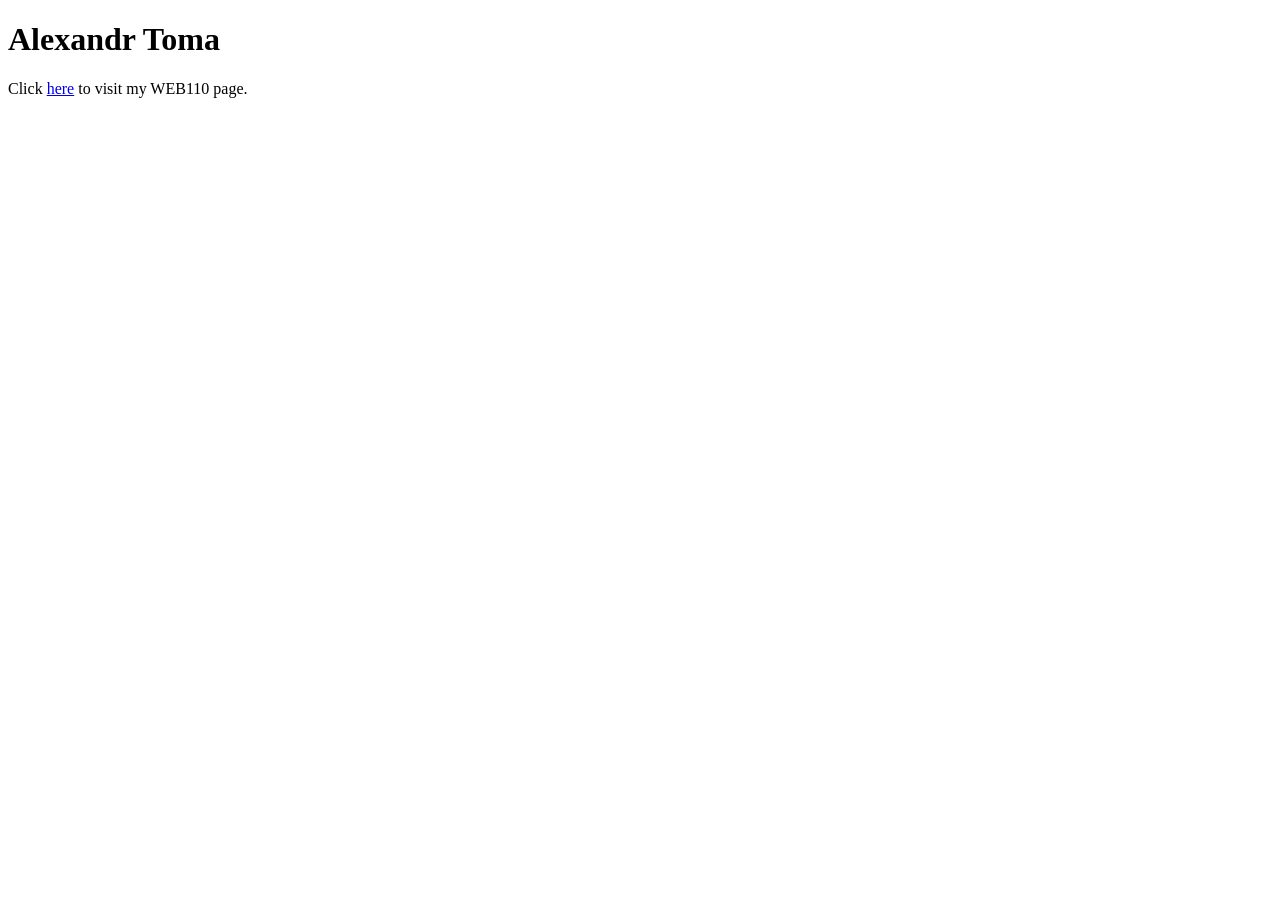
<file: index.html>
<!DOCTYPE html>
<html lang="en">
<head>
    <meta charset="UTF-8">
    <title>Alexandr Toma</title>
        </head>
            <body>
                <h1>Alexandr Toma</h1>

                    <p>Click <a href="web110/index.html"> here</a> to visit my WEB110 page.</p>
            </body>
</html>
</file>
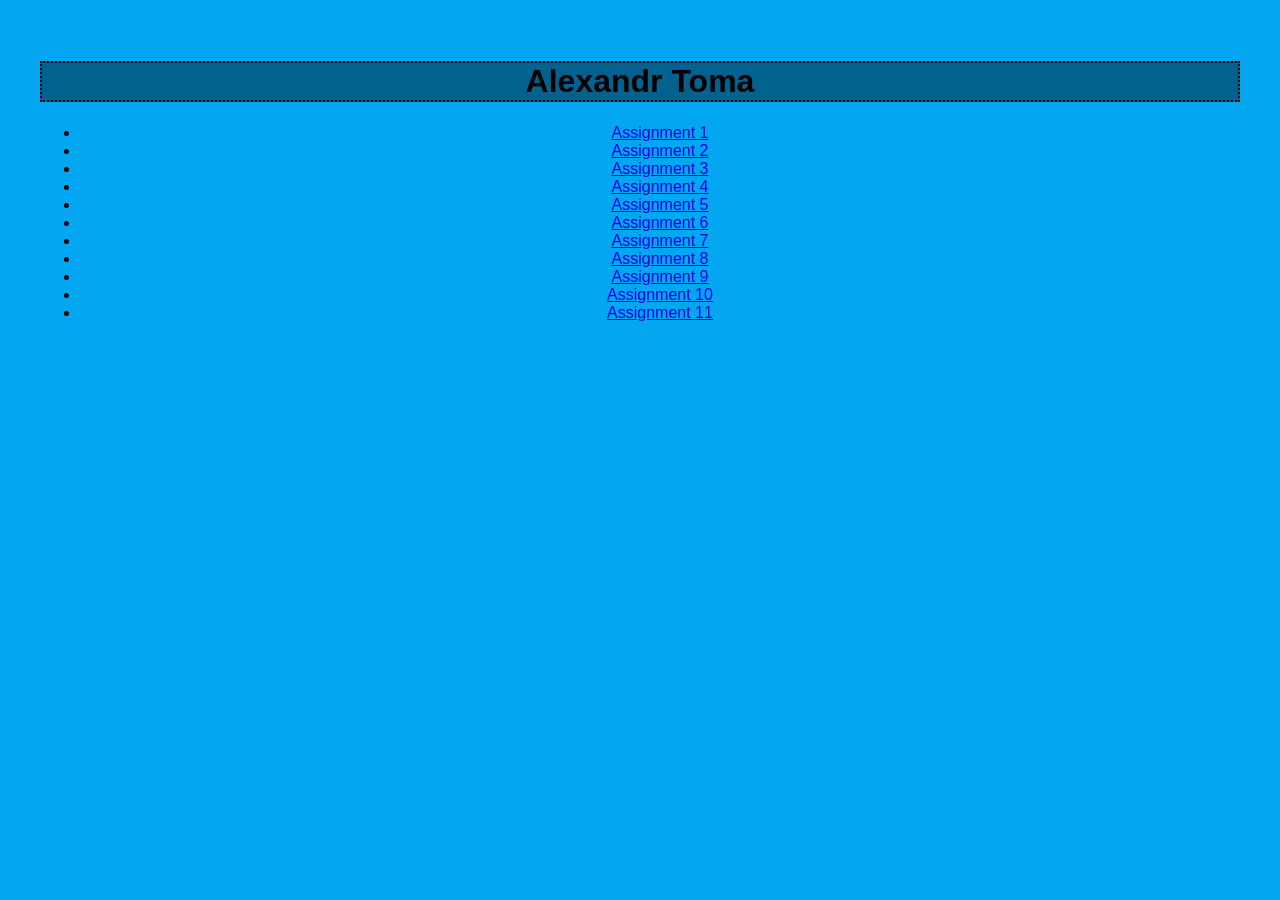
<file: web110/index.html>
<!DOCTYPE html>
<html lang="en">
    <head>
        <link rel="stylesheet" href="style.css">
        <meta charset="UTF-8">
        <title>Alexandr Toma</title>
    </head>
            <body>
                <h1>Alexandr Toma</h1>

                    <ul>
                        <li><a href="assignment1.html">Assignment 1</a></li>
                        <li><a href="assignment2.html">Assignment 2</a></li>
                        <li><a href="assignment3.html">Assignment 3</a></li>
                        <li><a href="assignment4.html">Assignment 4</a></li>
                        <li><a href="assignment5.html">Assignment 5</a></li>
                        <li><a href="assignment6.html">Assignment 6</a></li>
                        <li><a href="assignment7.html">Assignment 7</a></li>
                        <li><a href="assignment8.html">Assignment 8</a></li>
                        <li><a href="assignment9.html">Assignment 9</a></li>
                        <li><a href="assignment10.html">Assignment 10</a></li>
                        <li><a href="assignment11.html">Assignment 11</a></li>
                    </ul>
            </body>
</html>
</file>
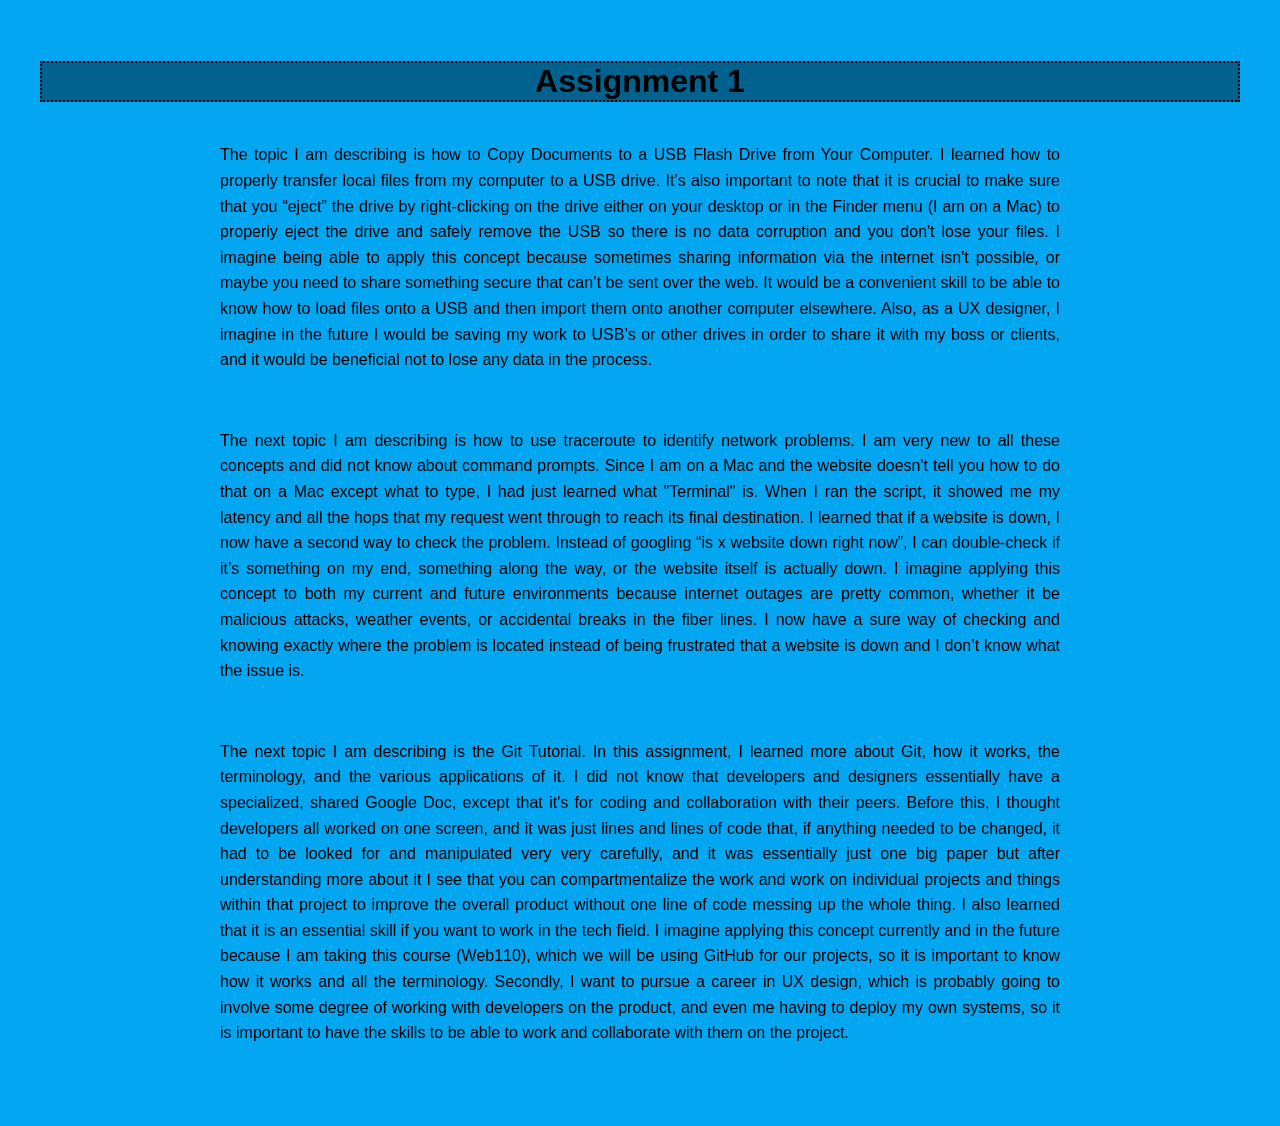
<file: web110/assignment1.html>
<!DOCTYPE html>
<html lang="en">
    <head>
        <link rel="stylesheet" href="style.css">
        <meta charset="UTF-8">
        <title>Assignment 1</title>
    </head>
        <body>
            <h1>Assignment 1</h1>
                <p>The topic I am describing is how to Copy Documents to a USB Flash Drive from Your Computer. I learned how to properly transfer local files from my computer to a USB drive. It’s also important to note that it is crucial to make sure that you “eject” the drive by right-clicking on the drive either on your desktop or in the Finder menu (I am on a Mac) to properly eject the drive and safely remove the USB so there is no data corruption and you don't lose your files. I imagine being able to apply this concept because sometimes sharing information via the internet isn't possible, or maybe you need to share something secure that can’t be sent over the web. It would be a convenient skill to be able to know how to load files onto a USB and then import them onto another computer elsewhere. Also, as a UX designer, I imagine in the future I would be saving my work to USB’s or other drives in order to share it with my boss or clients, and it would be beneficial not to lose any data in the process.</p>
                <p>The next topic I am describing is how to use traceroute to identify network problems. I am very new to all these concepts and did not know about command prompts. Since I am on a Mac and the website doesn't tell you how to do that on a Mac except what to type, I had just learned what "Terminal" is. When I ran the script, it showed me my latency and all the hops that my request went through to reach its final destination. I learned that if a website is down, I now have a second way to check the problem. Instead of googling “is x website down right now”, I can double-check if it’s something on my end, something along the way, or the website itself is actually down. I imagine applying this concept to both my current and future environments because internet outages are pretty common, whether it be malicious attacks, weather events, or accidental breaks in the fiber lines. I now have a sure way of checking and knowing exactly where the problem is located instead of being frustrated that a website is down and I don’t know what the issue is.</p>
                <p>The next topic I am describing is the Git Tutorial. In this assignment, I learned more about Git, how it works, the terminology, and the various applications of it. I did not know that developers and designers essentially have a specialized, shared Google Doc, except that it's for coding and collaboration with their peers. Before this, I thought developers all worked on one screen, and it was just lines and lines of code that, if anything needed to be changed, it had to be looked for and manipulated very very carefully, and it was essentially just one big paper but after understanding more about it I see that you can compartmentalize the work and work on individual projects and things within that project to improve the overall product without one line of code messing up the whole thing. I also learned that it is an essential skill if you want to work in the tech field. I imagine applying this concept currently and in the future because I am taking this course (Web110), which we will be using GitHub for our projects, so it is important to know how it works and all the terminology. Secondly, I want to pursue a career in UX design, which is probably going to involve some degree of working with developers on the product, and even me having to deploy my own systems, so it is important to have the skills to be able to work and collaborate with them on the project.</p>
        </body>
</html>
</file>
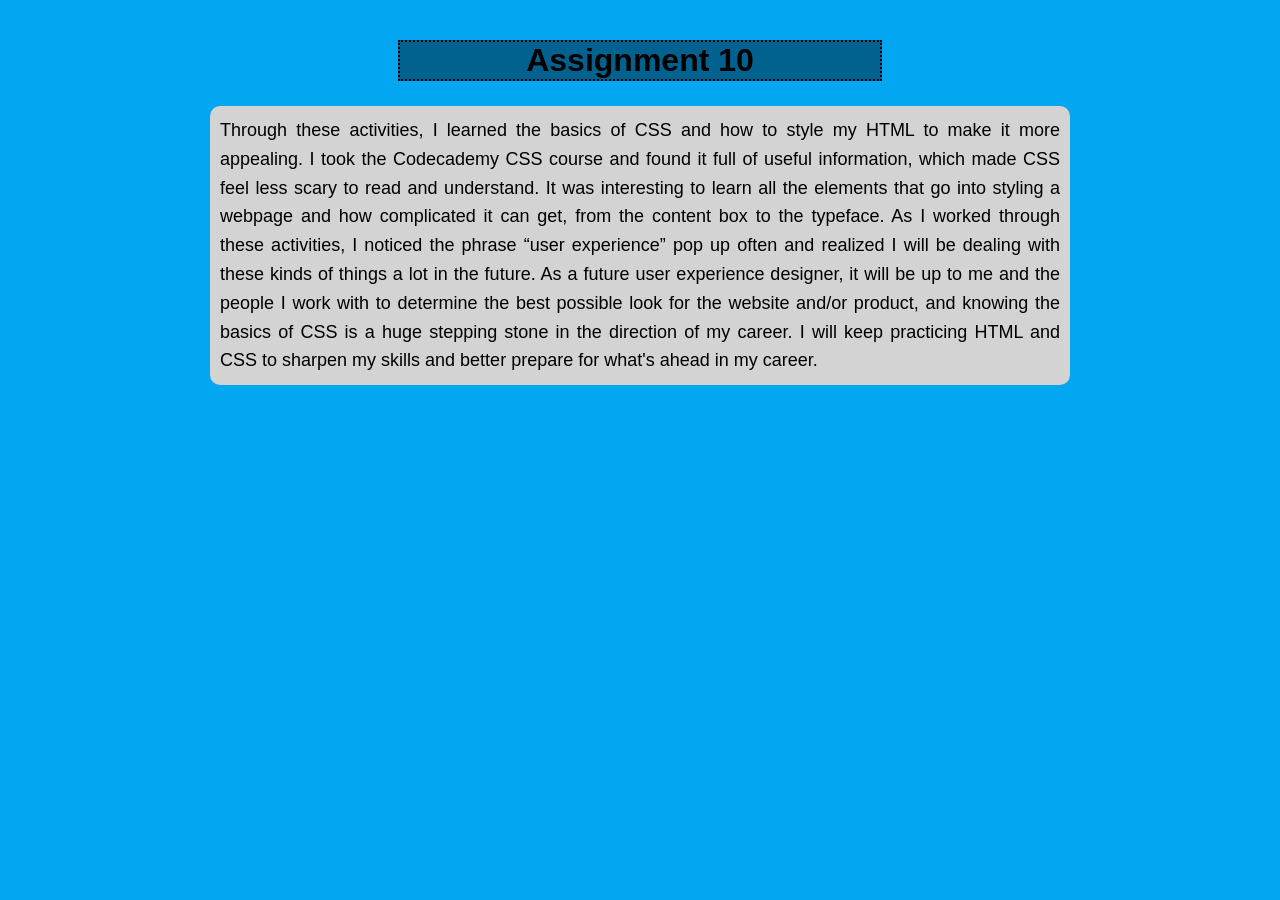
<file: web110/assignment10.html>
<!DOCTYPE html>
<html lang="en">
<head>
    <meta charset="UTF-8">
    <meta name="viewport" content="width=device-width, initial-scale=1.0">
    <title>Assignment 10</title>
    <link rel="stylesheet" href="style.css">

    <style>
        h1 {
            color: rgb(0, 0, 0);
            text-align: center;
            width: 40%;
            margin: 0 auto;
        }
    </style>
</head>
<body>

    <h1>Assignment 10</h1>

    <p style="color: rgb(0, 0, 0); font-size: 18px; background-color: lightgray; border-radius: 10px; padding: 10px;">
        Through these activities, I learned the basics of CSS and how to style my HTML to make it more appealing. I took the Codecademy CSS course and found it full of useful information, which made CSS feel less scary to read and understand. It was interesting to learn all the elements that go into styling a webpage and how complicated it can get, from the content box to the typeface. As I worked through these activities, I noticed the phrase “user experience” pop up often and realized I will be dealing with these kinds of things a lot in the future. As a future user experience designer, it will be up to me and the people I work with to determine the best possible look for the website and/or product, and knowing the basics of CSS is a huge stepping stone in the direction of my career. I will keep practicing HTML and CSS to sharpen my skills and better prepare for what's ahead in my career.</p>

</body>
</html>
</file>
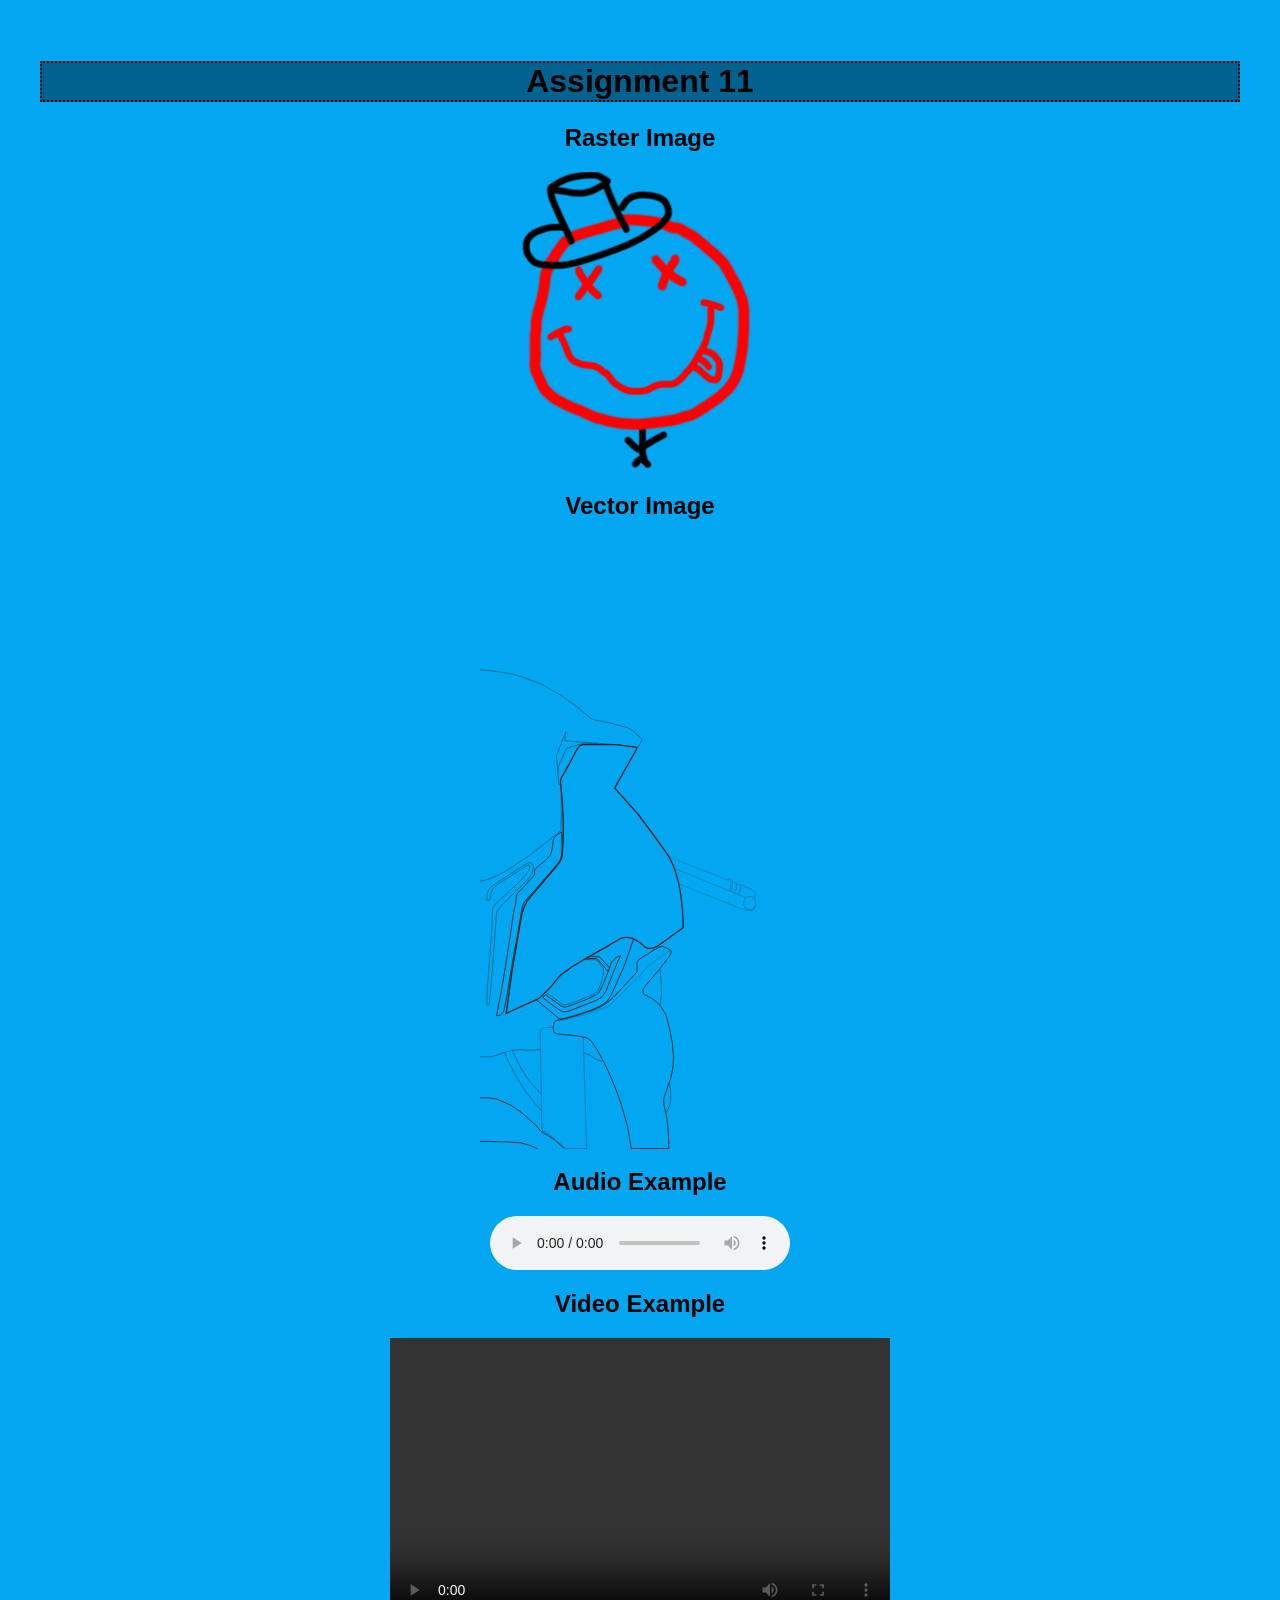
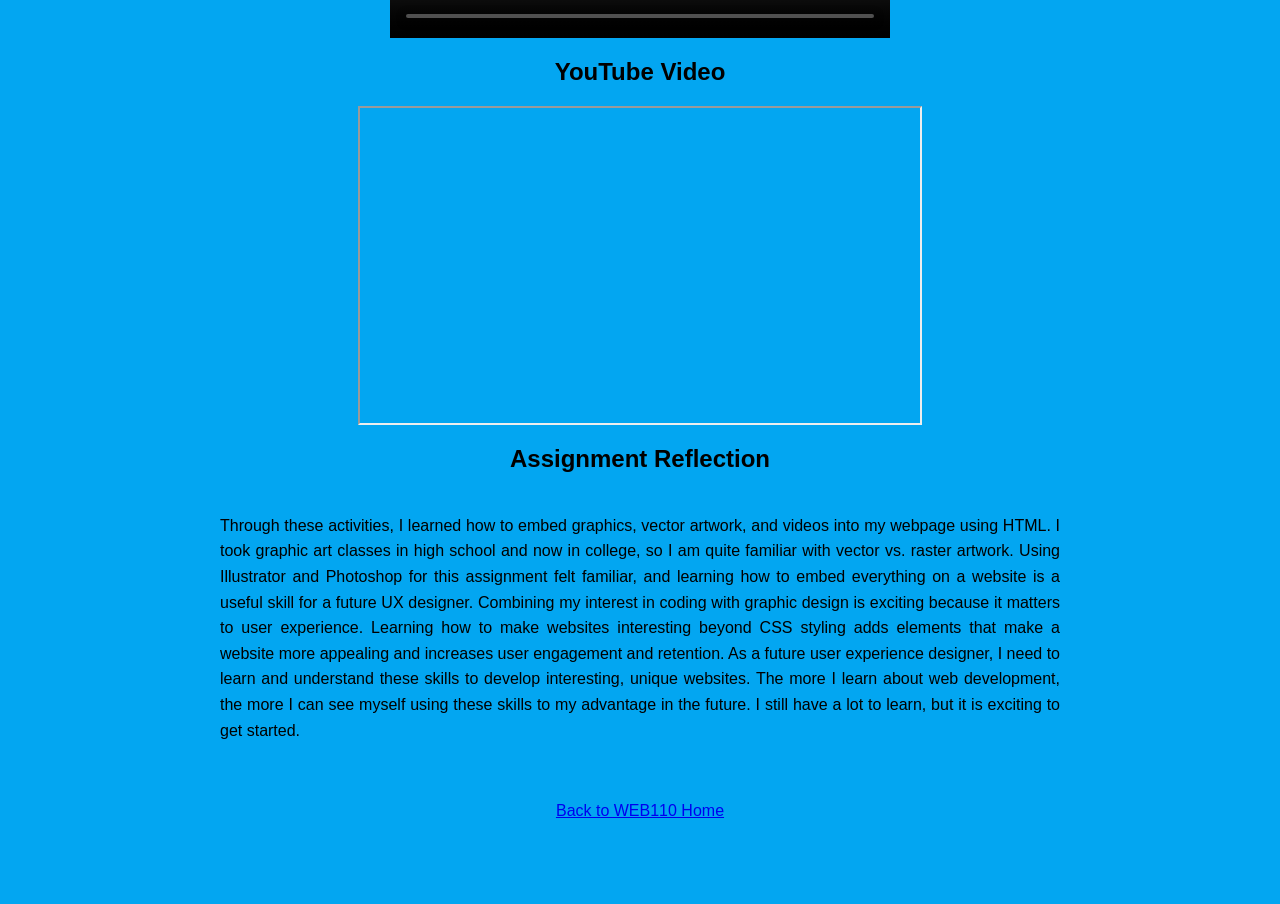
<file: web110/assignment11.html>
<!DOCTYPE html>
<html lang="en">
<head>
    <meta charset="UTF-8">
    <meta name="viewport"
          content="width=device-width, initial-scale=1.0">
    <title>Assignment 11</title>
    <link rel="stylesheet" href="style.css">
</head>

<body>
    <h1>Assignment 11</h1>

    <h2>Raster Image</h2>
    <img src="nirvana1.png"
         alt="My original raster artwork"
         width="300">

    <h2>Vector Image</h2>
    <img src="BMWs1kSketch.svg"
         alt="My original vector artwork"
         width="2000">

    <h2>Audio Example</h2>
   	 <audio controls>
        <source
       		src="https://media.w3.org/2010/07/bunny/04-Death_Becomes_Fur.mp4"
        	type="audio/mp4">
    	<source
        	src="https://media.w3.org/2010/07/bunny/04-Death_Becomes_Fur.oga"
        	type="audio/ogg">
   	 </audio>

    <h2>Video Example</h2>
    <video controls width="500" height="300">
        <source
        	src="https://media.w3.org/2010/05/sintel/trailer.mp4"
        	type="video/mp4">
    	<source
        	src="https://media.w3.org/2010/05/sintel/trailer.webm"
        	type="video/webm">
    	<source
        	src="https://media.w3.org/2010/05/sintel/trailer.ogv"
        	type="video/ogg">
    </video>

    <h2>YouTube Video</h2>
    <iframe 
		width="560" height="315" 
		src="https://www.youtube.com/embed/OWBrB2zX5DE?si=tsrOPaJGenbZ5Vb2" 
		title="YouTube video player" allow="accelerometer; autoplay; clipboard-write; encrypted-media; gyroscope; picture-in-picture; web-share" referrerpolicy="strict-origin-when-cross-origin" allowfullscreen>
	</iframe>

    <h2>Assignment Reflection</h2>
    <p>
		Through these activities, I learned how to embed graphics, vector artwork, and videos into my webpage using HTML. I took graphic art classes in high school and now in college, so I am quite familiar with vector vs. raster artwork. Using Illustrator and Photoshop for this assignment felt familiar, and learning how to embed everything on a website is a useful skill for a future UX designer. Combining my interest in coding with graphic design is exciting because it matters to user experience. Learning how to make websites interesting beyond CSS styling adds elements that make a website more appealing and increases user engagement and retention. As a future user experience designer, I need to learn and understand these skills to develop interesting, unique websites. The more I learn about web development, the more I can see myself using these skills to my advantage in the future. I still have a lot to learn, but it is exciting to get started.
    </p>

    <p class="backtoindex">
        <a href="index.html">Back to WEB110 Home</a> 
    </p>
</body>
</html>
</file>
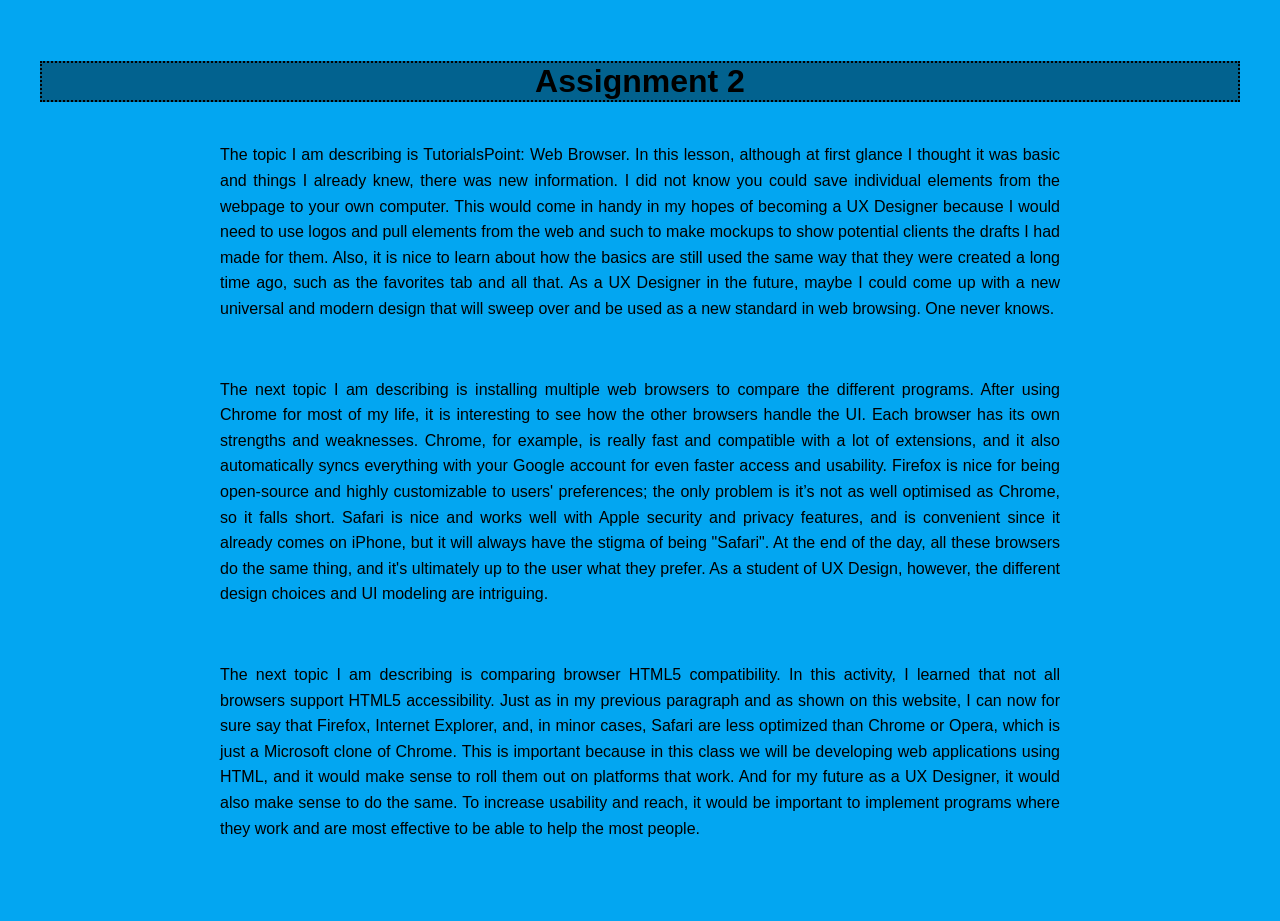
<file: web110/assignment2.html>
<!DOCTYPE html>
<html lang="en">
    <head>
        <link rel="stylesheet" href="style.css">
        <meta charset="UTF-8">
        <title>Assignment 2</title>
    </head>
        <body>
            <h1>Assignment 2</h1>
                <p>The topic I am describing is TutorialsPoint: Web Browser. In this lesson, although at first glance I thought it was basic and things I already knew, there was new information. I did not know you could save individual elements from the webpage to your own computer. This would come in handy in my hopes of becoming a UX Designer because I would need to use logos and pull elements from the web and such to make mockups to show potential clients the drafts I had made for them. Also, it is nice to learn about how the basics are still used the same way that they were created a long time ago, such as the favorites tab and all that. As a UX Designer in the future, maybe I could come up with a new universal and modern design that will sweep over and be used as a new standard in web browsing. One never knows.</p>
                <p>The next topic I am describing is installing multiple web browsers to compare the different programs. After using Chrome for most of my life, it is interesting to see how the other browsers handle the UI. Each browser has its own strengths and weaknesses. Chrome, for example, is really fast and compatible with a lot of extensions, and it also automatically syncs everything with your Google account for even faster access and usability. Firefox is nice for being open-source and highly customizable to users' preferences; the only problem is it’s not as well optimised as Chrome, so it falls short. Safari is nice and works well with Apple security and privacy features, and is convenient since it already comes on iPhone, but it will always have the stigma of being "Safari". At the end of the day, all these browsers do the same thing, and it's ultimately up to the user what they prefer. As a student of UX Design, however, the different design choices and UI modeling are intriguing.</p>
                <p>The next topic I am describing is comparing browser HTML5 compatibility. In this activity, I learned that not all browsers support HTML5 accessibility. Just as in my previous paragraph and as shown on this website, I can now for sure say that Firefox, Internet Explorer, and, in minor cases, Safari are less optimized than Chrome or Opera, which is just a Microsoft clone of Chrome. This is important because in this class we will be developing web applications using HTML, and it would make sense to roll them out on platforms that work. And for my future as a UX Designer, it would also make sense to do the same. To increase usability and reach, it would be important to implement programs where they work and are most effective to be able to help the most people.</p>
        </body>
</html>
</file>
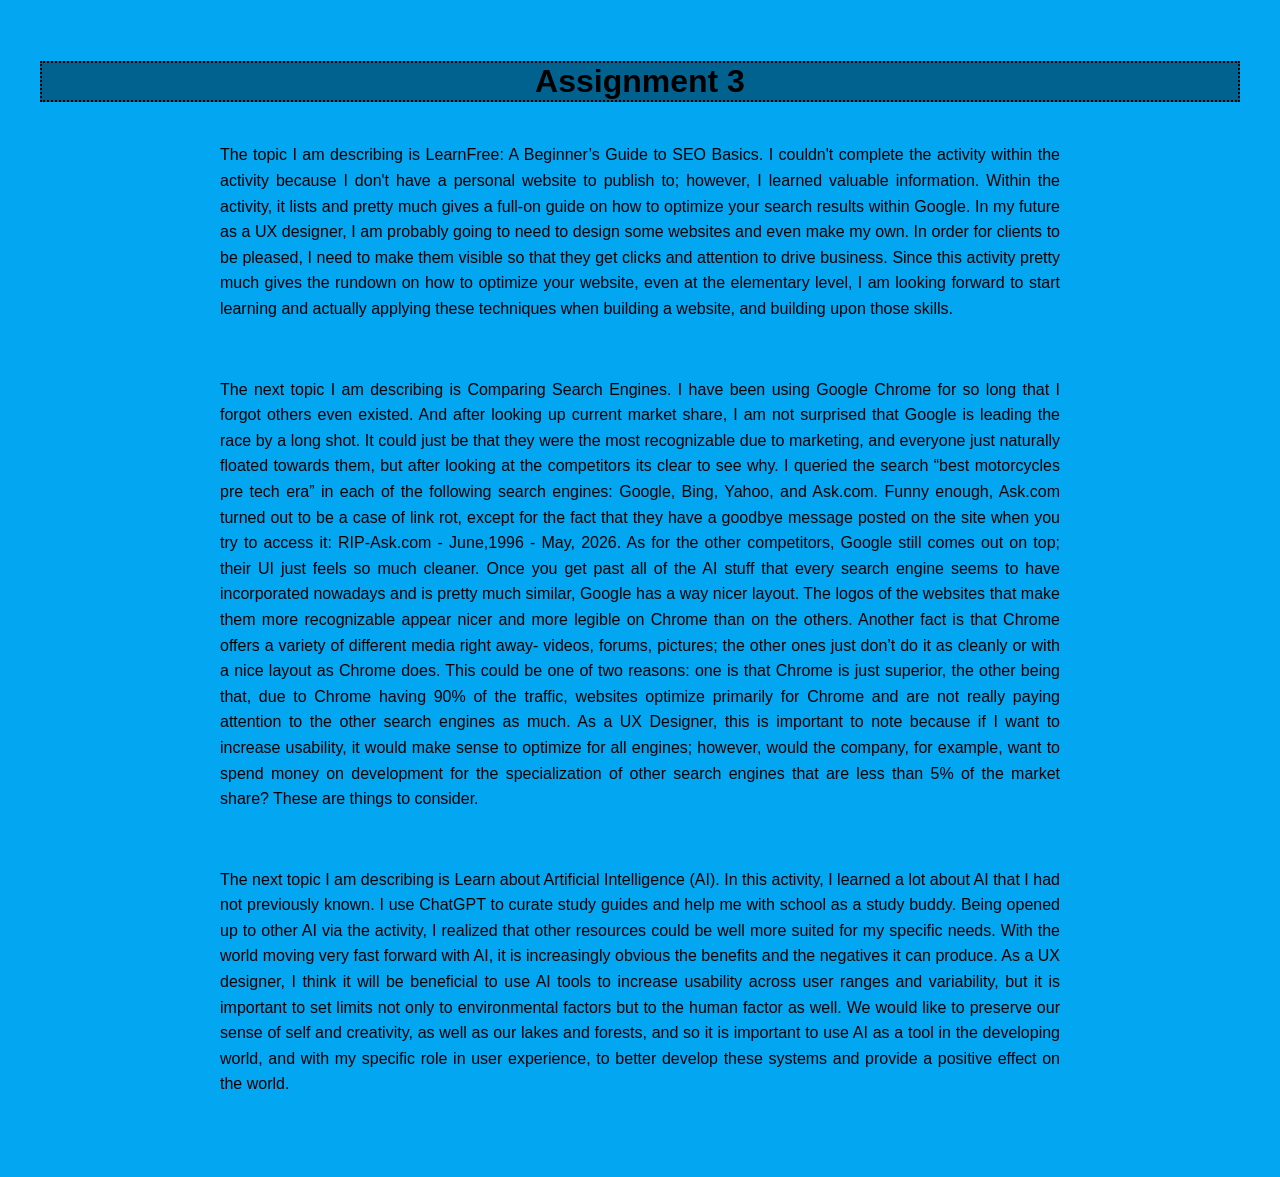
<file: web110/assignment3.html>
<!DOCTYPE html>
<html lang="en">
	<head>
		<link rel="stylesheet" href="style.css">
		<meta charset="UTF-8">
    	<title>Assignment 3</title>
	</head>
		<body>
    		<h1>Assignment 3</h1>
    			<p>The topic I am describing is LearnFree: A Beginner’s Guide to SEO Basics. I couldn't complete the activity within the activity because I don't have a personal website to publish to; however, I learned valuable information. Within the activity, it lists and pretty much gives a full-on guide on how to optimize your search results within Google. In my future as a UX designer, I am probably going to need to design some websites and even make my own. In order for clients to be pleased, I need to make them visible so that they get clicks and attention to drive business. Since this activity pretty much gives the rundown on how to optimize your website, even at the elementary level, I am looking forward to start learning and actually applying these techniques when building a website, and building upon those skills.</p>
    			<p>The next topic I am describing is Comparing Search Engines. I have been using Google Chrome for so long that I forgot others even existed. And after looking up current market share, I am not surprised that Google is leading the race by a long shot. It could just be that they were the most recognizable due to marketing, and everyone just naturally floated towards them, but after looking at the competitors its clear to see why. I queried the search “best motorcycles pre tech era” in each of the following search engines: Google, Bing, Yahoo, and Ask.com. Funny enough, Ask.com turned out to be a case of link rot, except for the fact that they have a goodbye message posted on the site when you try to access it: RIP-Ask.com - June,1996 - May, 2026. As for the other competitors, Google still comes out on top; their UI just feels so much cleaner. Once you get past all of the AI stuff that every search engine seems to have incorporated nowadays and is pretty much similar, Google has a way nicer layout. The logos of the websites that make them more recognizable appear nicer and more legible on Chrome than on the others. Another fact is that Chrome offers a variety of different media right away- videos, forums, pictures; the other ones just don’t do it as cleanly or with a nice layout as Chrome does. This could be one of two reasons: one is that Chrome is just superior, the other being that, due to Chrome having 90% of the traffic, websites optimize primarily for Chrome and are not really paying attention to the other search engines as much. As a UX Designer, this is important to note because if I want to increase usability, it would make sense to optimize for all engines; however, would the company, for example, want to spend money on development for the specialization of other search engines that are less than 5% of the market share? These are things to consider.</p>
    			<p>The next topic I am describing is Learn about Artificial Intelligence (AI). In this activity, I learned a lot about AI that I had not previously known. I use ChatGPT to curate study guides and help me with school as a study buddy. Being opened up to other AI via the activity, I realized that other resources could be well more suited for my specific needs. With the world moving very fast forward with AI, it is increasingly obvious the benefits and the negatives it can produce. As a UX designer, I think it will be beneficial to use AI tools to increase usability across user ranges and variability, but it is important to set limits not only to environmental factors but to the human factor as well. We would like to preserve our sense of self and creativity, as well as our lakes and forests, and so it is important to use AI as a tool in the developing world, and with my specific role in user experience, to better develop these systems and provide a positive effect on the world.</p>
		</body>
</html>
</file>
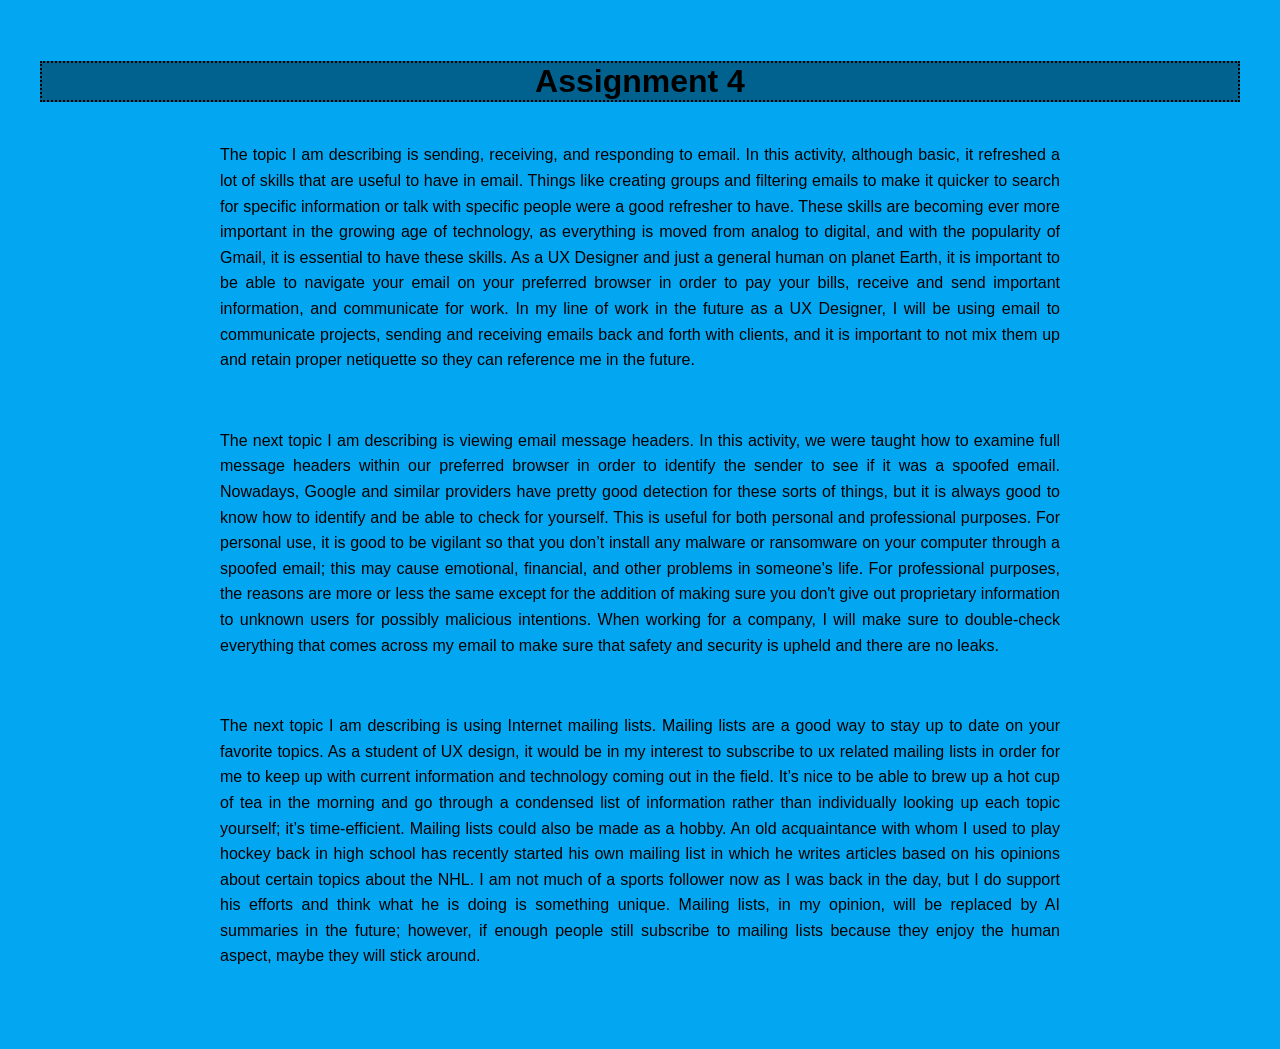
<file: web110/assignment4.html>
<!DOCTYPE html>
<html lang="en">
	<head>
		<link rel="stylesheet" href="style.css">
		<meta charset="UTF-8">
		<title>Assignment 4</title>
	</head>
		<body>
			<h1>Assignment 4</h1>
				<p>The topic I am describing is sending, receiving, and responding to email. In this activity, although basic, it refreshed a lot of skills that are useful to have in email. Things like creating groups and filtering emails to make it quicker to search for specific information or talk with specific people were a good refresher to have. These skills are becoming ever more important in the growing age of technology, as everything is moved from analog to digital, and with the popularity of Gmail, it is essential to have these skills. As a UX Designer and just a general human on planet Earth, it is important to be able to navigate your email on your preferred browser in order to pay your bills, receive and send important information, and communicate for work. In my line of work in the future as a UX Designer, I will be using email to communicate projects, sending and receiving emails back and forth with clients, and it is important to not mix them up and retain proper netiquette so they can reference me in the future.</p>
				<p>The next topic I am describing is viewing email message headers. In this activity, we were taught how to examine full message headers within our preferred browser in order to identify the sender to see if it was a spoofed email. Nowadays, Google and similar providers have pretty good detection for these sorts of things, but it is always good to know how to identify and be able to check for yourself. This is useful for both personal and professional purposes. For personal use, it is good to be vigilant so that you don’t install any malware or ransomware on your computer through a spoofed email; this may cause emotional, financial, and other problems in someone's life. For professional purposes, the reasons are more or less the same except for the addition of making sure you don't give out proprietary information to unknown users for possibly malicious intentions. When working for a company, I will make sure to double-check everything that comes across my email to make sure that safety and security is upheld and there are no leaks.</p>
				<p>The next topic I am describing is using Internet mailing lists. Mailing lists are a good way to stay up to date on your favorite topics. As a student of UX design, it would be in my interest to subscribe to ux related mailing lists in order for me to keep up with current information and technology coming out in the field. It’s nice to be able to brew up a hot cup of tea in the morning and go through a condensed list of information rather than individually looking up each topic yourself; it’s time-efficient. Mailing lists could also be made as a hobby. An old acquaintance with whom I used to play hockey back in high school has recently started his own mailing list in which he writes articles based on his opinions about certain topics about the NHL. I am not much of a sports follower now as I was back in the day, but I do support his efforts and think what he is doing is something unique. Mailing lists, in my opinion, will be replaced by AI summaries in the future; however, if enough people still subscribe to mailing lists because they enjoy the human aspect, maybe they will stick around.</p>
		</body>
</html>
</file>
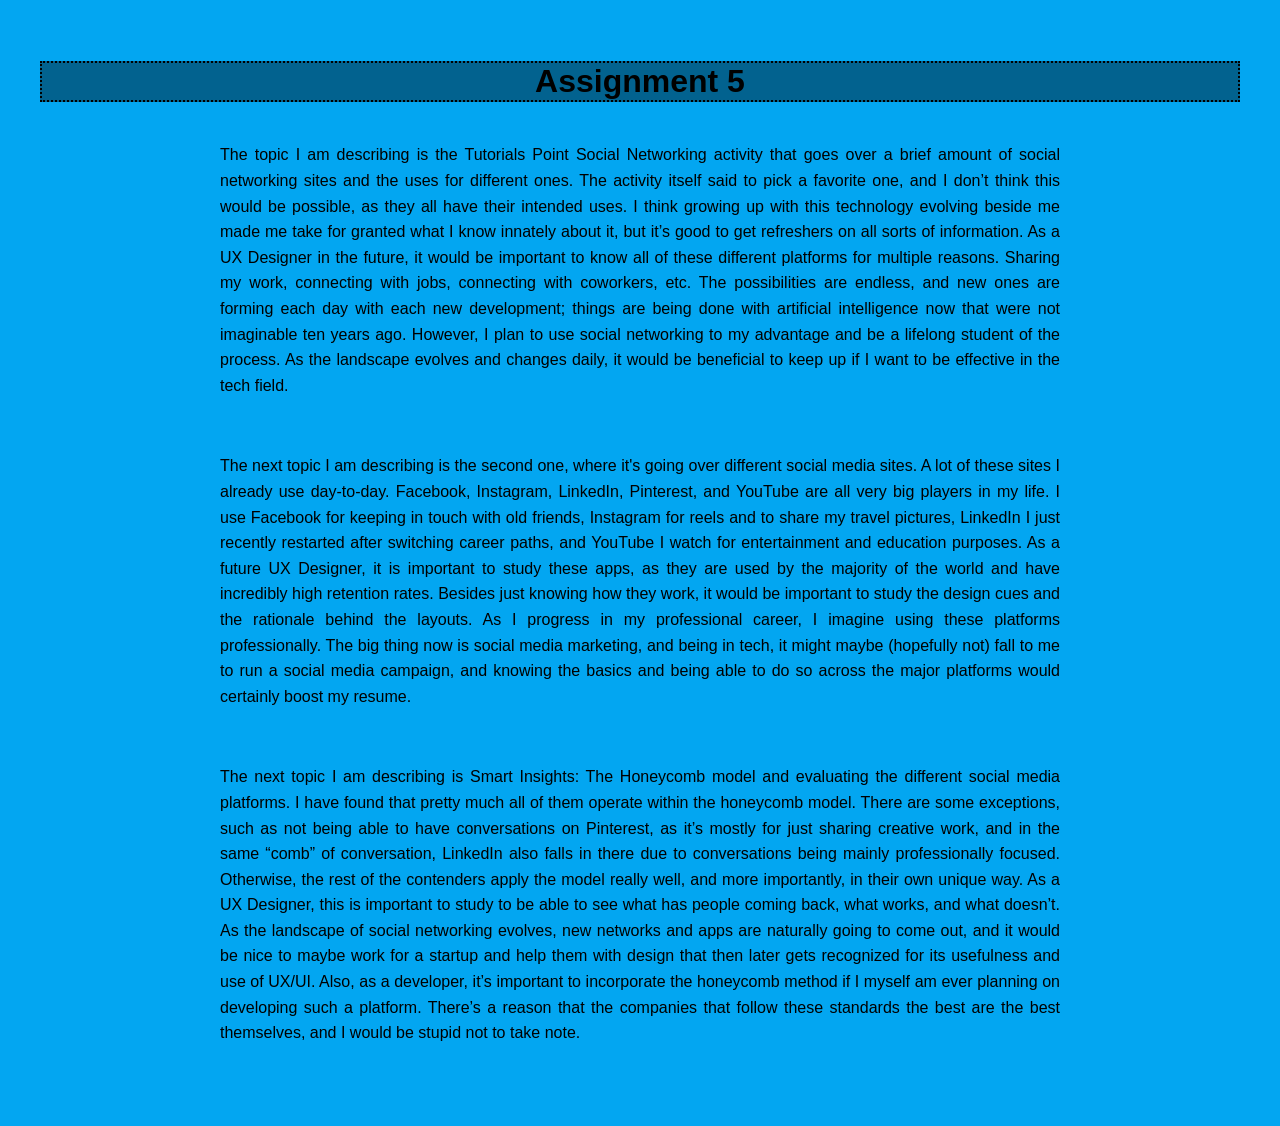
<file: web110/assignment5.html>
<!DOCTYPE html>
<html lang="en">
    <head>
		<link rel="stylesheet" href="style.css">
        <meta charset="UTF-8">
        <title>Assignment 5</title>
    </head>
        <body>
            <h1>Assignment 5</h1>    
                <p>The topic I am describing is the Tutorials Point Social Networking activity that goes over a brief amount of social networking sites and the uses for different ones. The activity itself said to pick a favorite one, and I don’t think this would be possible, as they all have their intended uses. I think growing up with this technology evolving beside me made me take for granted what I know innately about it, but it’s good to get refreshers on all sorts of information. As a UX Designer in the future, it would be important to know all of these different platforms for multiple reasons. Sharing my work, connecting with jobs, connecting with coworkers, etc. The possibilities are endless, and new ones are forming each day with each new development; things are being done with artificial intelligence now that were not imaginable ten years ago. However, I plan to use social networking to my advantage and be a lifelong student of the process. As the landscape evolves and changes daily, it would be beneficial to keep up if I want to be effective in the tech field.</p>
                <p>The next topic I am describing is the second one, where it's going over different social media sites. A lot of these sites I already use day-to-day. Facebook, Instagram, LinkedIn, Pinterest, and YouTube are all very big players in my life. I use Facebook for keeping in touch with old friends, Instagram for reels and to share my travel pictures, LinkedIn I just recently restarted after switching career paths, and YouTube I watch for entertainment and education purposes. As a future UX Designer, it is important to study these apps, as they are used by the majority of the world and have incredibly high retention rates. Besides just knowing how they work, it would be important to study the design cues and the rationale behind the layouts. As I progress in my professional career, I imagine using these platforms professionally. The big thing now is social media marketing, and being in tech, it might maybe (hopefully not) fall to me to run a social media campaign, and knowing the basics and being able to do so across the major platforms would certainly boost my resume.</p>
                <p>The next topic I am describing is Smart Insights: The Honeycomb model and evaluating the different social media platforms. I have found that pretty much all of them operate within the honeycomb model. There are some exceptions, such as not being able to have conversations on Pinterest, as it’s mostly for just sharing creative work, and in the same “comb” of conversation, LinkedIn also falls in there due to conversations being mainly professionally focused. Otherwise, the rest of the contenders apply the model really well, and more importantly, in their own unique way. As a UX Designer, this is important to study to be able to see what has people coming back, what works, and what doesn’t. As the landscape of social networking evolves, new networks and apps are naturally going to come out, and it would be nice to maybe work for a startup and help them with design that then later gets recognized for its usefulness and use of UX/UI. Also, as a developer, it’s important to incorporate the honeycomb method if I myself am ever planning on developing such a platform. There’s a reason that the companies that follow these standards the best are the best themselves, and I would be stupid not to take note.</p>
        </body>
</html>
</file>
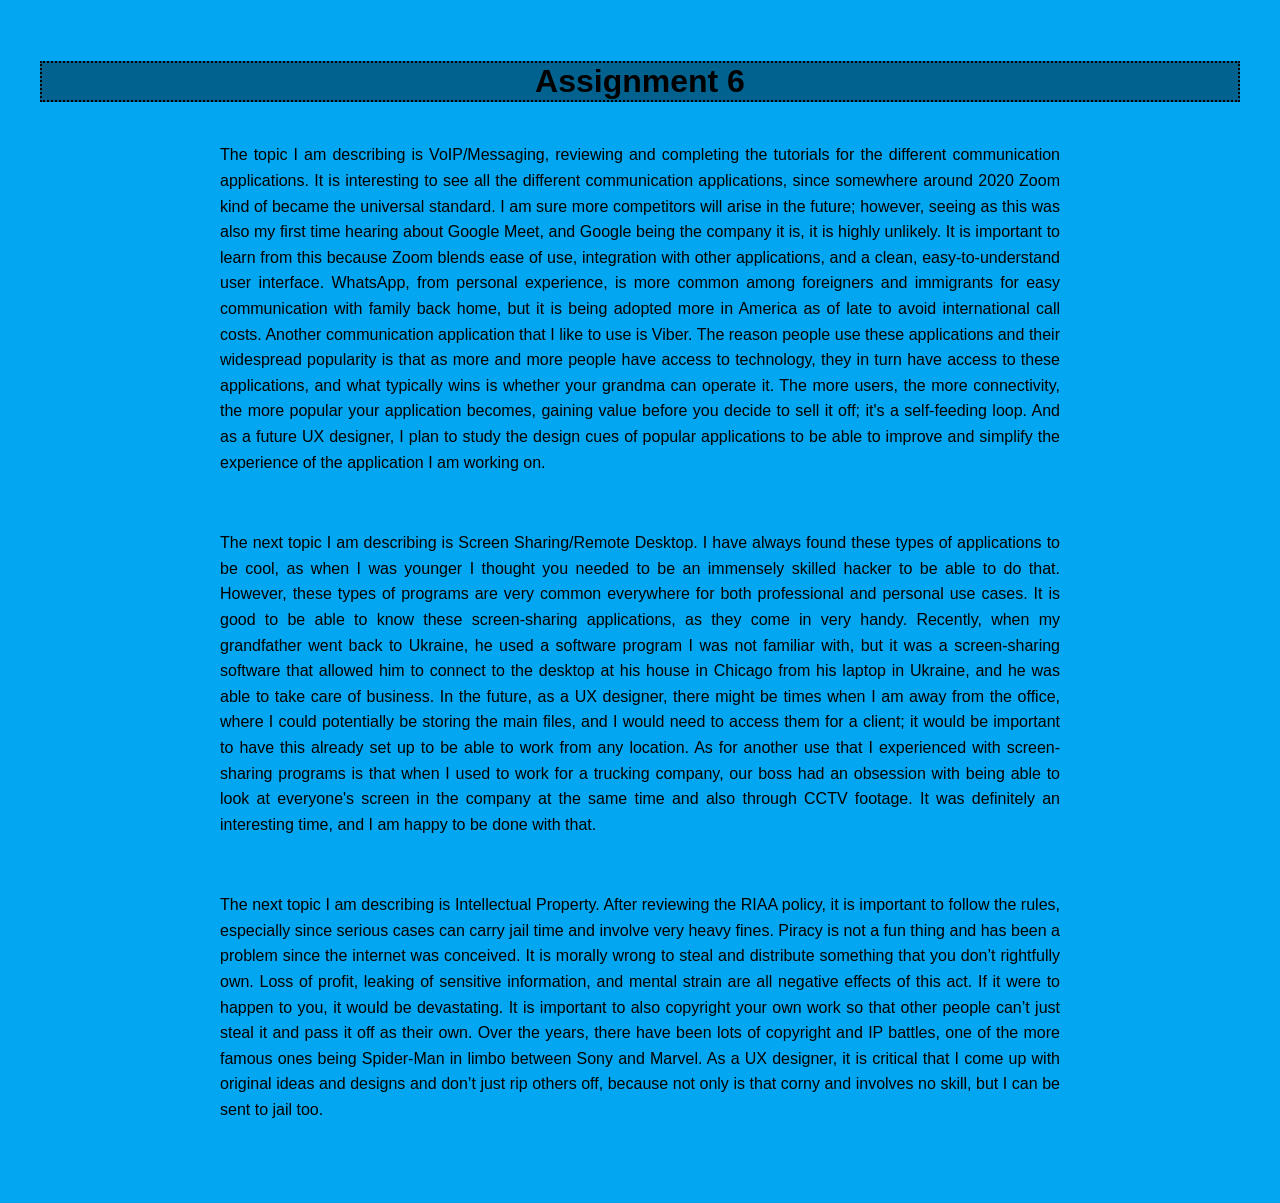
<file: web110/assignment6.html>
<!DOCTYPE html>
<html lang="en">
    <head>
        <link rel="stylesheet" href="style.css">
        <meta charset="UTF-8">
        <title>Assignment 6</title>
    </head>
        <body>
            <h1>Assignment 6</h1>
                <p>The topic I am describing is VoIP/Messaging, reviewing and completing the tutorials for the different communication applications. It is interesting to see all the different communication applications, since somewhere around 2020 Zoom kind of became the universal standard. I am sure more competitors will arise in the future; however, seeing as this was also my first time hearing about Google Meet, and Google being the company it is, it is highly unlikely. It is important to learn from this because Zoom blends ease of use, integration with other applications, and a clean, easy-to-understand user interface. WhatsApp, from personal experience, is more common among foreigners and immigrants for easy communication with family back home, but it is being adopted more in America as of late to avoid international call costs. Another communication application that I like to use is Viber. The reason people use these applications and their widespread popularity is that as more and more people have access to technology, they in turn have access to these applications, and what typically wins is whether your grandma can operate it. The more users, the more connectivity, the more popular your application becomes, gaining value before you decide to sell it off; it's a self-feeding loop. And as a future UX designer, I plan to study the design cues of popular applications to be able to improve and simplify the experience of the application I am working on.</p>
                <p>The next topic I am describing is Screen Sharing/Remote Desktop. I have always found these types of applications to be cool, as when I was younger I thought you needed to be an immensely skilled hacker to be able to do that. However, these types of programs are very common everywhere for both professional and personal use cases. It is good to be able to know these screen-sharing applications, as they come in very handy. Recently, when my grandfather went back to Ukraine, he used a software program I was not familiar with, but it was a screen-sharing software that allowed him to connect to the desktop at his house in Chicago from his laptop in Ukraine, and he was able to take care of business. In the future, as a UX designer, there might be times when I am away from the office, where I could potentially be storing the main files, and I would need to access them for a client; it would be important to have this already set up to be able to work from any location. As for another use that I experienced with screen-sharing programs is that when I used to work for a trucking company, our boss had an obsession with being able to look at everyone's screen in the company at the same time and also through CCTV footage. It was definitely an interesting time, and I am happy to be done with that.</p>
                <p>The next topic I am describing is Intellectual Property. After reviewing the RIAA policy, it is important to follow the rules, especially since serious cases can carry jail time and involve very heavy fines. Piracy is not a fun thing and has been a problem since the internet was conceived. It is morally wrong to steal and distribute something that you don’t rightfully own. Loss of profit, leaking of sensitive information, and mental strain are all negative effects of this act. If it were to happen to you, it would be devastating. It is important to also copyright your own work so that other people can’t just steal it and pass it off as their own. Over the years, there have been lots of copyright and IP battles, one of the more famous ones being Spider-Man in limbo between Sony and Marvel. As a UX designer, it is critical that I come up with original ideas and designs and don’t just rip others off, because not only is that corny and involves no skill, but I can be sent to jail too.</p>
        </body>
</html>
</file>
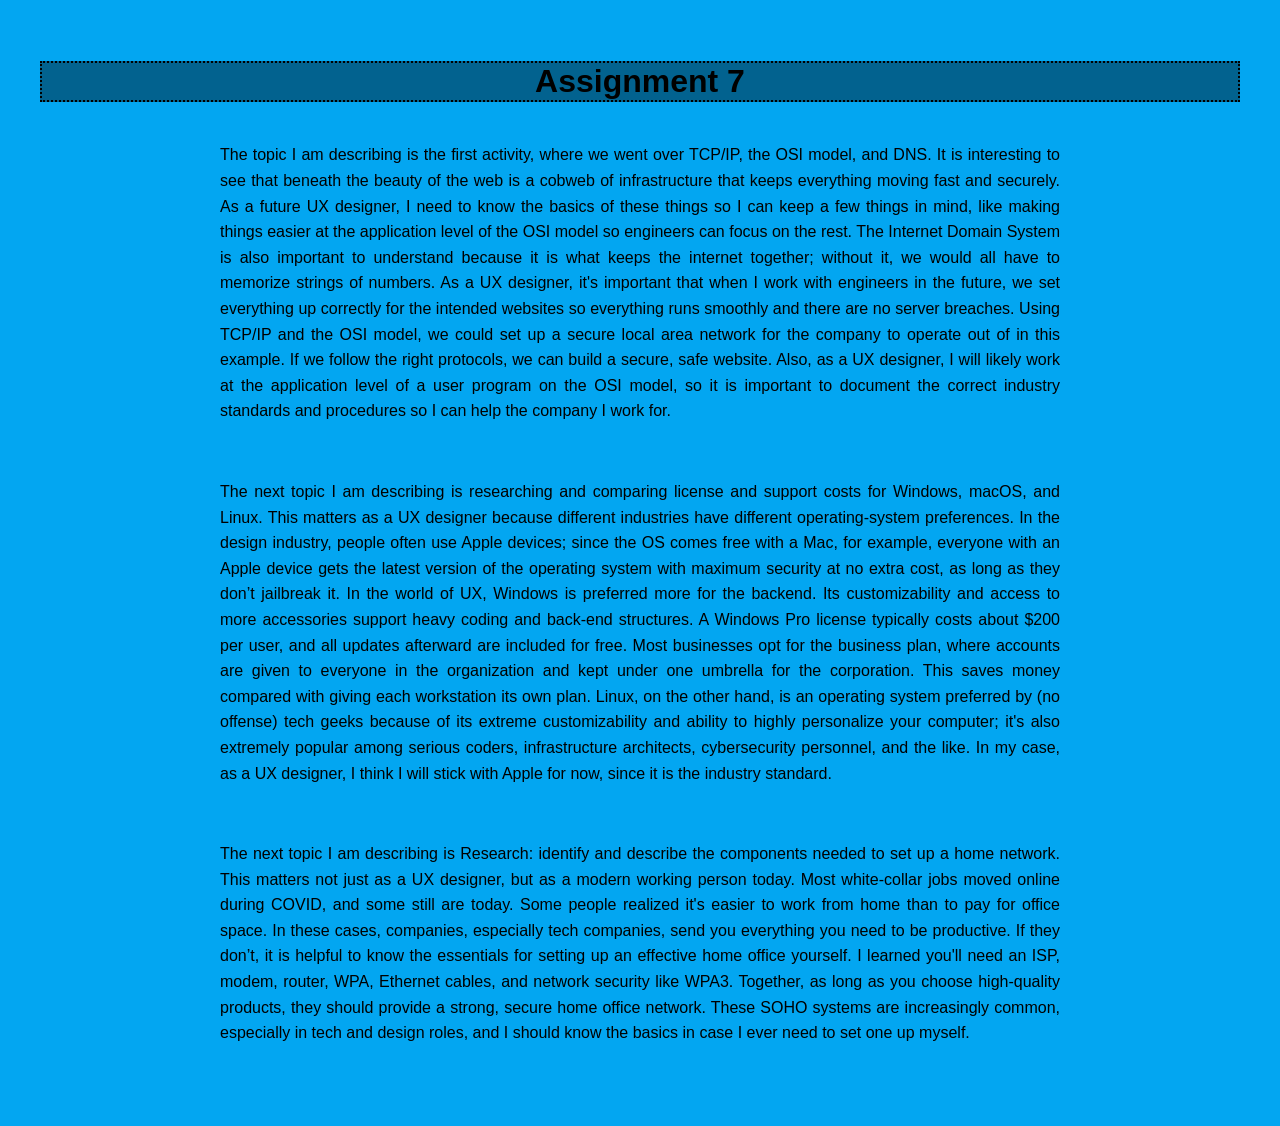
<file: web110/assignment7.html>
<!DOCTYPE html>
<html lang="en">
    <head>
        <link rel="stylesheet" href="style.css">
        <meta charset="UTF-8">
        <title>Assignment 7</title>
    </head>
        <body>
            <h1>Assignment 7</h1>
                <p>The topic I am describing is the first activity, where we went over TCP/IP, the OSI model, and DNS. It is interesting to see that beneath the beauty of the web is a cobweb of infrastructure that keeps everything moving fast and securely. As a future UX designer, I need to know the basics of these things so I can keep a few things in mind, like making things easier at the application level of the OSI model so engineers can focus on the rest. The Internet Domain System is also important to understand because it is what keeps the internet together; without it, we would all have to memorize strings of numbers. As a UX designer, it's important that when I work with engineers in the future, we set everything up correctly for the intended websites so everything runs smoothly and there are no server breaches. Using TCP/IP and the OSI model, we could set up a secure local area network for the company to operate out of in this example. If we follow the right protocols, we can build a secure, safe website. Also, as a UX designer, I will likely work at the application level of a user program on the OSI model, so it is important to document the correct industry standards and procedures so I can help the company I work for.</p>
                <p>The next topic I am describing is researching and comparing license and support costs for Windows, macOS, and Linux. This matters as a UX designer because different industries have different operating-system preferences. In the design industry, people often use Apple devices; since the OS comes free with a Mac, for example, everyone with an Apple device gets the latest version of the operating system with maximum security at no extra cost, as long as they don’t jailbreak it. In the world of UX, Windows is preferred more for the backend. Its customizability and access to more accessories support heavy coding and back-end structures. A Windows Pro license typically costs about $200 per user, and all updates afterward are included for free. Most businesses opt for the business plan, where accounts are given to everyone in the organization and kept under one umbrella for the corporation. This saves money compared with giving each workstation its own plan. Linux, on the other hand, is an operating system preferred by (no offense) tech geeks because of its extreme customizability and ability to highly personalize your computer; it's also extremely popular among serious coders, infrastructure architects, cybersecurity personnel, and the like. In my case, as a UX designer, I think I will stick with Apple for now, since it is the industry standard.</p>
                <p>The next topic I am describing is Research: identify and describe the components needed to set up a home network. This matters not just as a UX designer, but as a modern working person today. Most white-collar jobs moved online during COVID, and some still are today. Some people realized it's easier to work from home than to pay for office space. In these cases, companies, especially tech companies, send you everything you need to be productive. If they don’t, it is helpful to know the essentials for setting up an effective home office yourself. I learned you'll need an ISP, modem, router, WPA, Ethernet cables, and network security like WPA3. Together, as long as you choose high-quality products, they should provide a strong, secure home office network. These SOHO systems are increasingly common, especially in tech and design roles, and I should know the basics in case I ever need to set one up myself.</p>
        </body>
</html>
</file>
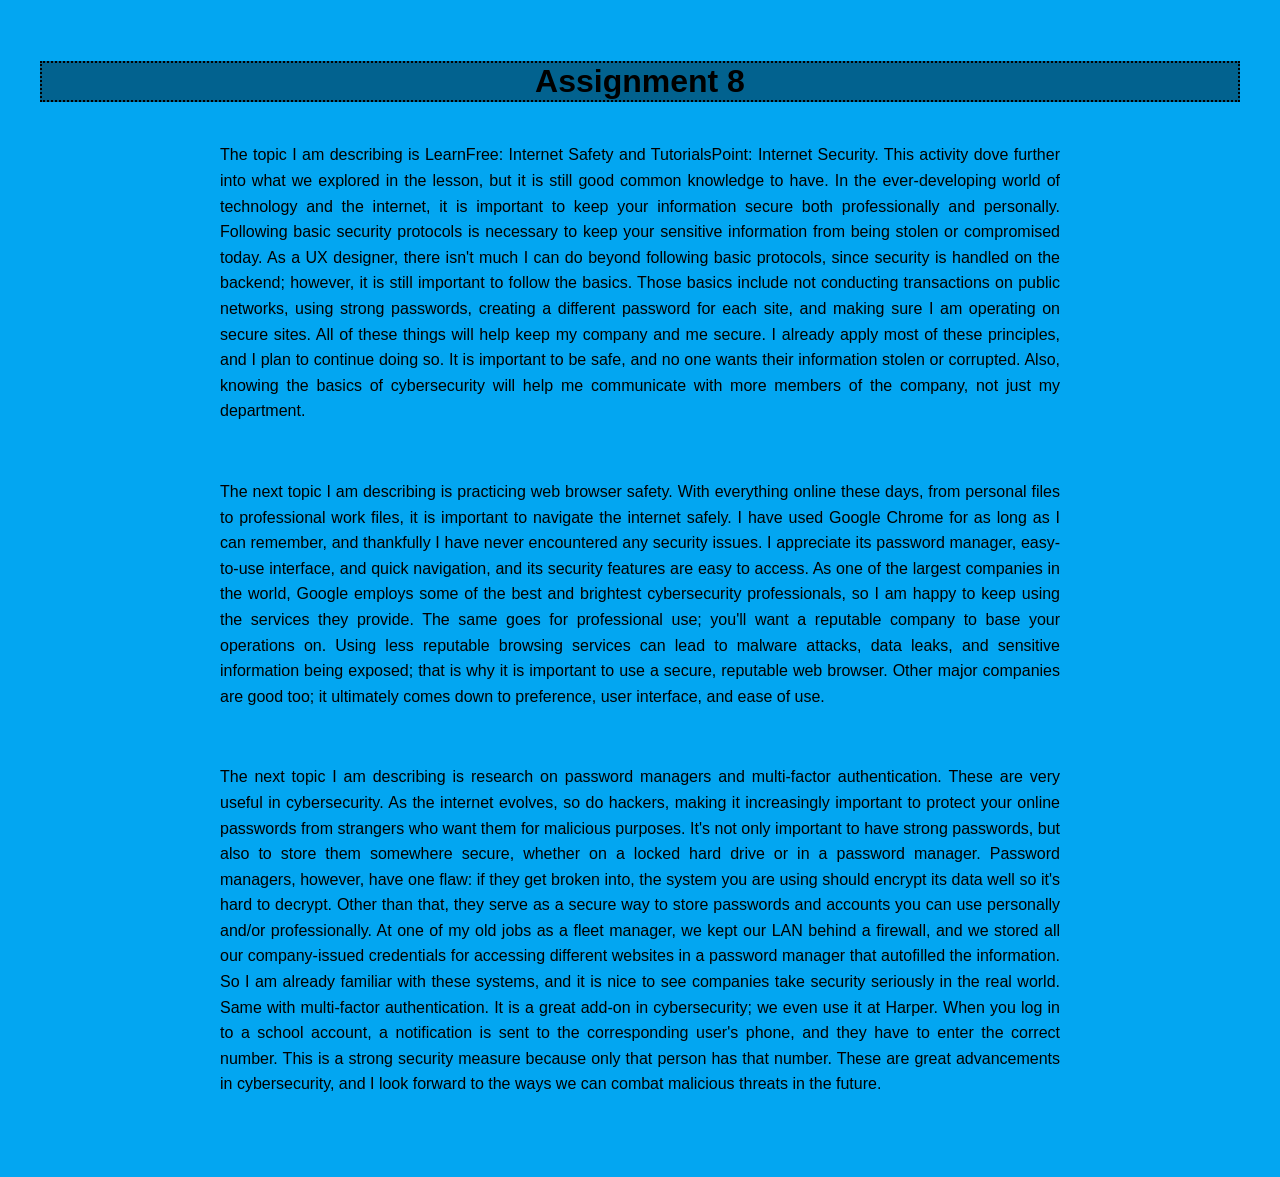
<file: web110/assignment8.html>
<!DOCTYPE html>
<html lang="en">
    <head>
        <link rel="stylesheet" href="style.css">
        <meta charset="UTF-8">
        <title>Assignment 8</title>
    </head>
        <body>
            <h1>Assignment 8</h1>   
                <p>The topic I am describing is LearnFree: Internet Safety and TutorialsPoint: Internet Security. This activity dove further into what we explored in the lesson, but it is still good common knowledge to have. In the ever-developing world of technology and the internet, it is important to keep your information secure both professionally and personally. Following basic security protocols is necessary to keep your sensitive information from being stolen or compromised today. As a UX designer, there isn't much I can do beyond following basic protocols, since security is handled on the backend; however, it is still important to follow the basics. Those basics include not conducting transactions on public networks, using strong passwords, creating a different password for each site, and making sure I am operating on secure sites. All of these things will help keep my company and me secure. I already apply most of these principles, and I plan to continue doing so. It is important to be safe, and no one wants their information stolen or corrupted. Also, knowing the basics of cybersecurity will help me communicate with more members of the company, not just my department.</p>
                <p>The next topic I am describing is practicing web browser safety. With everything online these days, from personal files to professional work files, it is important to navigate the internet safely. I have used Google Chrome for as long as I can remember, and thankfully I have never encountered any security issues. I appreciate its password manager, easy-to-use interface, and quick navigation, and its security features are easy to access. As one of the largest companies in the world, Google employs some of the best and brightest cybersecurity professionals, so I am happy to keep using the services they provide. The same goes for professional use; you'll want a reputable company to base your operations on. Using less reputable browsing services can lead to malware attacks, data leaks, and sensitive information being exposed; that is why it is important to use a secure, reputable web browser. Other major companies are good too; it ultimately comes down to preference, user interface, and ease of use.</p>
                <p>The next topic I am describing is research on password managers and multi-factor authentication. These are very useful in cybersecurity. As the internet evolves, so do hackers, making it increasingly important to protect your online passwords from strangers who want them for malicious purposes. It's not only important to have strong passwords, but also to store them somewhere secure, whether on a locked hard drive or in a password manager. Password managers, however, have one flaw: if they get broken into, the system you are using should encrypt its data well so it's hard to decrypt. Other than that, they serve as a secure way to store passwords and accounts you can use personally and/or professionally. At one of my old jobs as a fleet manager, we kept our LAN behind a firewall, and we stored all our company-issued credentials for accessing different websites in a password manager that autofilled the information. So I am already familiar with these systems, and it is nice to see companies take security seriously in the real world. Same with multi-factor authentication. It is a great add-on in cybersecurity; we even use it at Harper. When you log in to a school account, a notification is sent to the corresponding user's phone, and they have to enter the correct number. This is a strong security measure because only that person has that number. These are great advancements in cybersecurity, and I look forward to the ways we can combat malicious threats in the future.</p>
        </body>
</html>
</file>
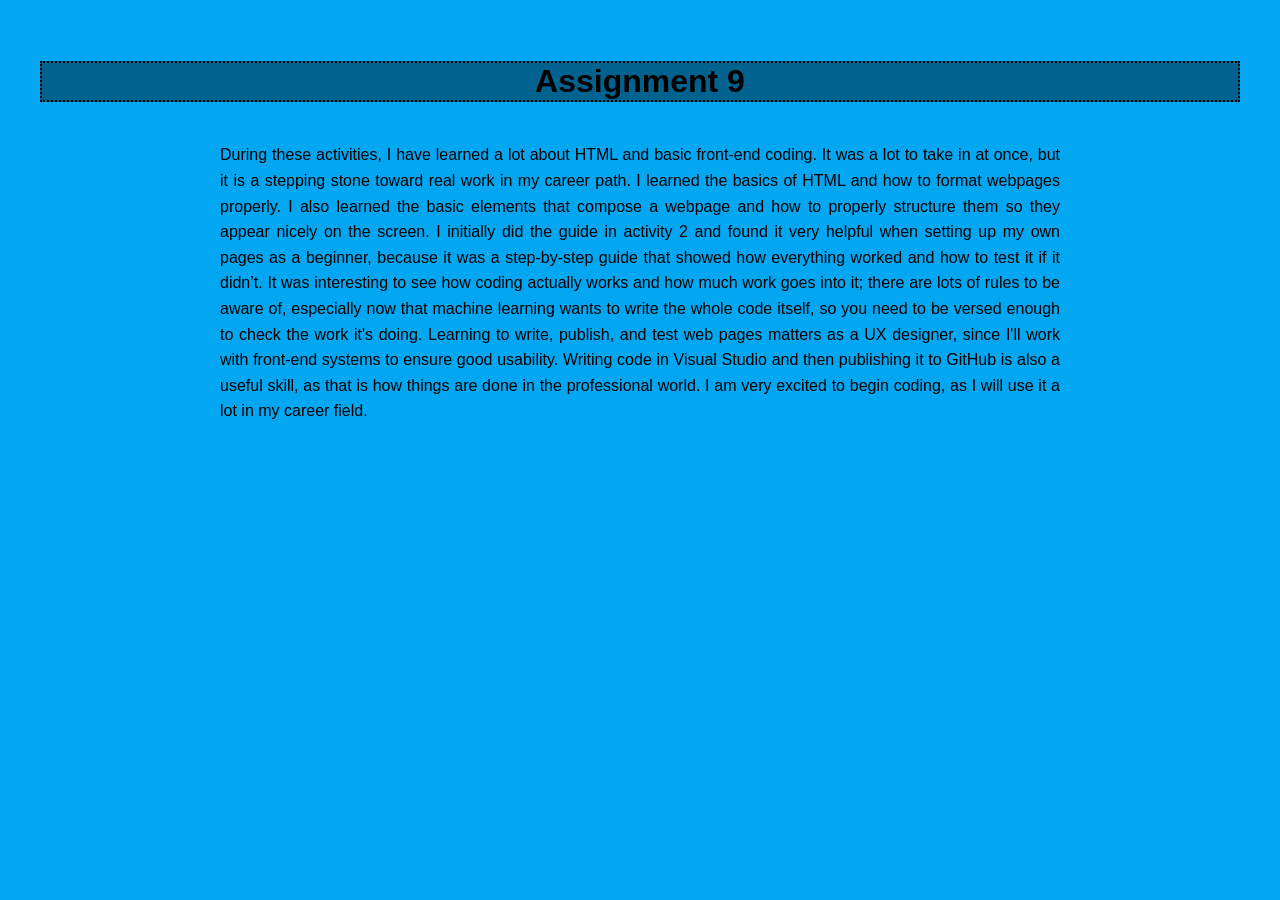
<file: web110/assignment9.html>
<!DOCTYPE html>
<html lang="en">
    <head>
        <link rel="stylesheet" href="style.css">
        <meta charset="UTF-8">
        <title>Assignment 9</title>
    </head>
        <body>
            <h1>Assignment 9</h1>
                <p>During these activities, I have learned a lot about HTML and basic front-end coding. It was a lot to take in at once, but it is a stepping stone toward real work in my career path. I learned the basics of HTML and how to format webpages properly. I also learned the basic elements that compose a webpage and how to properly structure them so they appear nicely on the screen. I initially did the guide in activity 2 and found it very helpful when setting up my own pages as a beginner, because it was a step-by-step guide that showed how everything worked and how to test it if it didn’t. It was interesting to see how coding actually works and how much work goes into it; there are lots of rules to be aware of, especially now that machine learning wants to write the whole code itself, so you need to be versed enough to check the work it's doing. Learning to write, publish, and test web pages matters as a UX designer, since I'll work with front-end systems to ensure good usability. Writing code in Visual Studio and then publishing it to GitHub is also a useful skill, as that is how things are done in the professional world. I am very excited to begin coding, as I will use it a lot in my career field.</p>
        </body>
</html>
</file>
<file: web110/style.css>
body {
    background-color: #03a6f1;
    color: #000000;
    font-family: Georgia, sans-serif;
    margin: 20px;
    padding: 20px;
    text-align: center;
}

img,
audio,
video,
iframe {
    display: block;
    margin-left: auto;
    margin-right: auto;
    max-width: 100%;
}
h1 {
    background-color: #02628f;
    color: #000000;
    text-align: center;
    font-size: 32px;
    border: 2px dotted black;
}

p {
    color: #000000;
    width: 70%;
    margin: 25px auto;
    padding: 15px;
    text-align: justify;
    font-size: 16px;
    line-height: 1.6;
}

.backtoindex {
    text-align: center;
}
</file>
